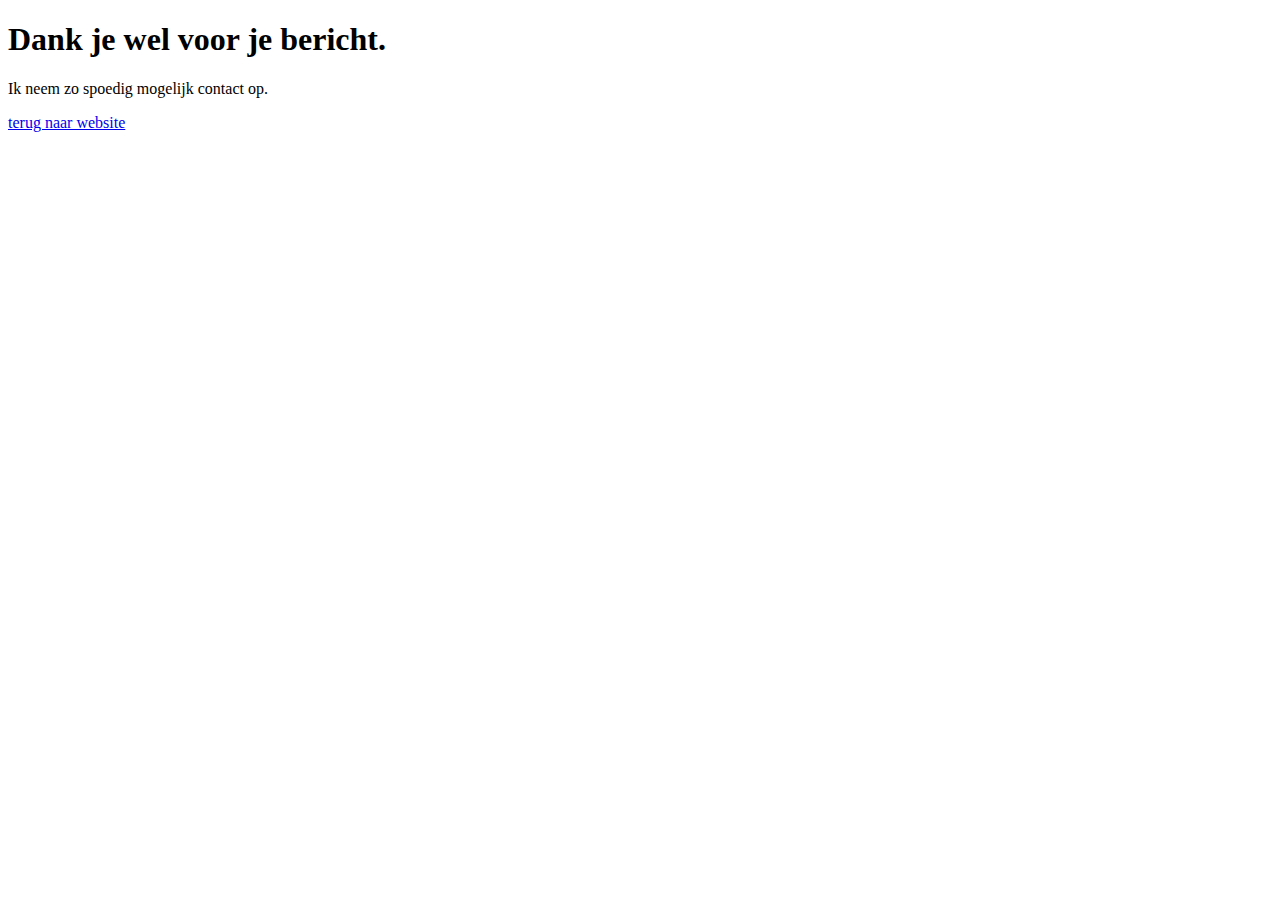
<file: thanks.html>
<!DOCTYPE html>
<html lang="en">
  <head>
    <meta charset="UTF-8" />
    <meta http-equiv="X-UA-Compatible" content="IE=edge" />
    <meta name="viewport" content="width=device-width, initial-scale=1.0" />
    <title>Thank you page</title>
  </head>
  <body>
    <h1>Dank je wel voor je bericht.</h1>
    <p>Ik neem zo spoedig mogelijk contact op.</p>
    <a class="button" href="https://jolijn0101.github.io/portfolio_website/">terug naar website</a>
  </body>
</html>
</file>
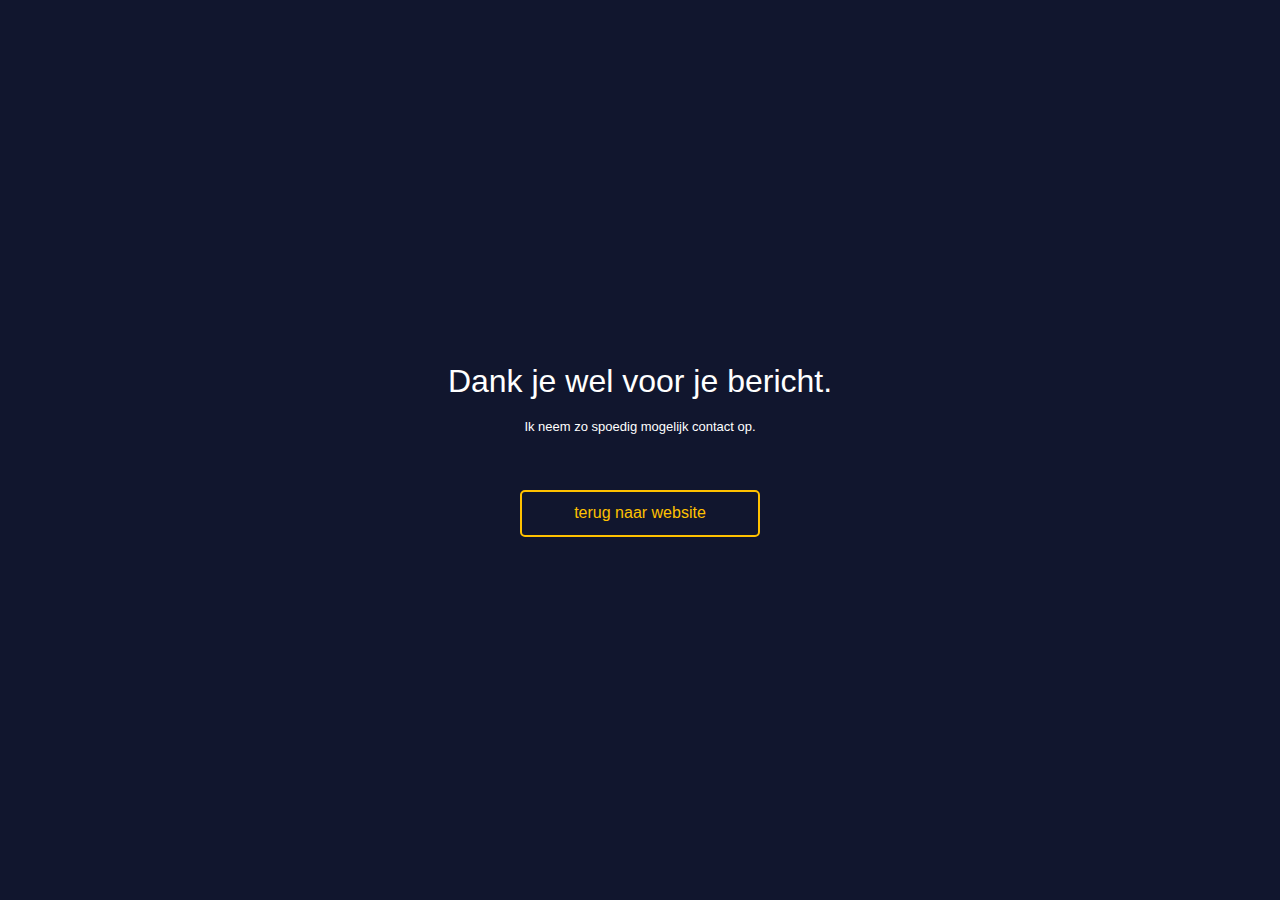
<file: verzonden.html>
<!DOCTYPE html>
<html lang="en">
  <head>
    <meta charset="UTF-8" />
    <meta http-equiv="X-UA-Compatible" content="IE=edge" />
    <meta name="viewport" content="width=device-width, initial-scale=1.0" />
    <link rel="stylesheet" href="style.css" />
    <title>Verzonden</title>
  </head>
  <body>
    <section id="verzonden">
      <h1>Dank je wel voor je bericht.</h1>
      <p>Ik neem zo spoedig mogelijk contact op.</p>
      <a class="button" href="https://jolijn0101.github.io/portfolio_website/">terug naar website</a>
    </section>
  </body>
</html>
</file>
<file: style.css>
/*=============== VARIABLES CSS ===============*/
:root {
  /*========== Colors ==========*/
  --first-color: rgb(17, 22, 46);
  --second-color: rgb(153, 153, 176);
  --third-color: rgb(181, 190, 219);
  --fourth-color: rgb(255, 255, 255);
  --fifth-color: rgb(255, 193, 0);

  /*========== Font and typography ==========*/
  /*.5rem = 8px | 1rem = 16px ...*/
  --h1-font-size: 1.8rem;
  --h2-font-size: 1.2rem;
  --h3-font-size: 1rem;
  --normal-font-size: 0.938rem;
  --small-font-size: 0.813rem;

  /*========== Font weight ==========*/

  --light: 100;
  --medium: 200;
  --bold: 400;
}

/*=============== BASE ===============*/
* {
  box-sizing: border-box;
  padding: 0;
  margin: 0;
}

html {
  scroll-behavior: smooth;
}

body {
  background-color: var(--first-color);
  color: white;
  font-family: 'Trispace', sans-serif;
  width: 100vw;
  height: 100vh;
  overflow-y: scroll;
  z-index: 1;
}

#over_mij,
#mijn_ervaring,
#projecten {
  display: flex;
  justify-content: center;
  align-items: center;
}

h1,
h2,
h3 {
  font-weight: var(--bold);
}

p {
  font-size: var(--small-font-size);
  font-weight: var(--light);
  line-height: 1.8rem;
}

a {
  text-decoration: none;
  color: var(--fourth-color);
}

ul {
  list-style: none;
}

/*=============== REUSABLE CSS CLASSES ===============*/
.button {
  cursor: pointer;
  font-family: 'Trispace', sans-serif;
  font-weight: var(--bold);
  font-size: 1rem;
  border: 2px solid var(--fifth-color);
  color: var(--fifth-color);
  border-radius: 5px;
  padding: 0.8em 1.5em;
  background-color: var(--first-color);
}

.button:hover {
  background-color: var(--fifth-color);
  color: var(--first-color);
  transition: 1s;
}

/*=============== BODY ===============*/
section:first-of-type {
  padding-top: 100px;
}

/*=============== HEADER & NAV ===============*/

#mobile_menu {
  display: none;
  position: fixed;
  z-index: 150;
  width: 100vw;
  height: 100vh;
  background-color: rgb(17, 22, 46);
}

#mobile_menu ul {
  line-height: 5rem;
  text-decoration: none;
  text-align: center;
  display: flex;
  flex-direction: column;
  align-items: center;
  justify-content: center;
  height: calc(100vh - 128px);
}

#mobile_menu .bx-x {
  color: var(--fourth-color);
  font-size: 3rem;
  padding: 0.5rem;
  margin-left: calc(100% - 64px);
}

header {
  position: fixed;
  background-color: var(--first-color);
  width: 100%;
  height: 100px;
  z-index: 100;
  display: flex;
  justify-content: space-between;
  align-items: center;
  padding: 0px 50px;
}

header nav {
  display: flex;
  align-items: center;
}

header ul {
  display: flex;
  justify-content: space-between;
  align-items: center;
}

header li a {
  display: inline;
  font-weight: var(--bold);
  margin-right: 1.5rem;
  font-size: 1rem;
}

.bx-menu::before {
  display: none;
}

header .button {
  font-size: 1rem;
  margin-right: 0px;
}

#homepage_link_mobile:hover,
#over_mij_link_mobile:hover,
#mijn_ervaring_link_mobile:hover,
#projecten_link_mobile:hover,
#contact_link_mobile:hover,
#homepage_link:hover,
#over_mij_link:hover,
#mijn_ervaring_link:hover,
#projecten_link:hover,
#contact_link:hover {
  color: var(--fifth-color) !important;
}

header h1 {
  margin: 0px;
  font-size: 1.6rem;
}

@media screen and (max-width: 410px) {
  header {
    padding: 0px 25px;
  }
}

@media screen and (max-width: 890px) {
  #navigation {
    display: none;
  }
  .bx-menu::before {
    display: block;
    font-size: 3rem;
  }
}

@media screen and (max-width: 1045px) {
  header li a {
    font-size: 0.8rem;
  }
  header .button {
    font-size: 0.8rem;
  }
}

@media screen and (min-width: 2000px) {
  header,
  section {
    width: 80%;
    margin: auto;
  }
  header {
    margin: 0rem 10%;
  }
}

/*=============== Homepage ===============*/

#homepage {
  height: 100vh;
  width: 100vw;
  display: flex;
  flex-direction: column;
  justify-content: center;
  align-content: flex-start;
  padding-left: 150px;
}

#homepage h3 {
  font-weight: var(--font-medium);
  font-size: max(1rem, 3vw);
  margin-bottom: 2vw;
  opacity: 0;
  transform: translateY(-200px);
  transition: 2s;
}

#naam {
  display: flex;
  margin-bottom: 3vw;
  height: max(1.7rem, 5.65vw);
  min-width: 2rem;
}

#blokje {
  background-color: var(--fifth-color);
  height: max(1.7rem, 5.65vw);
  width: max(0.8rem, 3vw);
  transition: 0.2s;
  display: none;
}

#homepage h1 {
  display: none;
  color: var(--first-color);
  font-size: max(1.5rem, 5vw);
  width: -webkit-fit-content;
  width: -moz-fit-content;
  width: fit-content;
  font-weight: var(--bold);
}

#homepage h1 span {
  display: none;
  opacity: 0;
  transition: 0.2s;
  background-color: var(--fifth-color);
}

#homepage h2 {
  font-weight: var(--light);
  font-size: max(0.8rem, 1.5vw);
  width: 80%;
  line-height: max(1.2rem);
  opacity: 0;
  transform: translateY(200px);
}

#scroll_icon {
  width: 1.8rem;
  margin: 5rem 0rem 0rem calc(100% - 7%);
}

@media screen and (max-width: 900px) {
  #homepage {
    padding-left: 50px;
  }
}
@media screen and (max-width: 600px) {
  #scroll_icon {
    margin-left: calc(100% - 15%);
  }
}
@media screen and (max-width: 410px) {
  #homepage {
    padding-left: 25px;
  }
  #homepage h2 {
    padding-bottom: 20px;
  }
}
@media screen and (min-width: 2000px) {
  #homepage {
    padding-left: calc(10% + 50px);
  }
}

/*=============== Over mij ===============*/
#over_mij {
  padding: 7rem 0rem;
}

#over_mij_wrapper {
  transform: translateX(-100vh);
  opacity: 0;
  transition: 2s;
  width: 900px;
}

#over_mij h1 {
  margin-bottom: 2rem;
  font-size: var(--h1-font-size);
  margin-left: 1.2rem;
}

.over_mij_container {
  display: flex;
  height: 400px;
}

/*** tab menu ***/
.over_mij_container #menu {
  font-weight: var(--bold);
  border-left: 2px solid var(--second-color);
  font-size: var(--normal-font-size);
  flex: 3;
}

.over_mij_container #menu li {
  padding-top: 0.7rem;
  padding-bottom: 0.7rem;
  padding-left: 20px;
  line-height: 1.7rem;
  transform: translate(2px);
}

#mobile_menu_over_mij {
  display: none;
}

.over_mij_container #menu .menu_title_active1 {
  border-left: 6px solid var(--fifth-color);
  transform: translate(-4px);
}

.over_mij_container #menu li:hover {
  color: var(--fifth-color);
  cursor: pointer;
}

/*** tab content ***/
.tab_content {
  flex: 8;
}
.tab_content h3 {
  margin-bottom: 2rem;
}
/* default setting tab content */
#opleidingen_tab_content,
#hobbies_tab_content {
  display: none;
}
/* opleidingen */
#opleidingen_tab_content ul {
  display: grid;
  grid-template-columns: 1fr 1fr;
  gap: 2rem;
}
#opleidingen_tab_content li {
  display: flex;
}
#opleidingen_tab_content i {
  font-size: 2rem;
  flex: 1;
}
#opleidingen_tab_content p {
  flex: 6;
}
/* hobbies */
#hobbies_tab_content a {
  color: var(--fifth-color);
  display: flex;
}
#hobbies_tab_content i {
  font-size: 1.5rem;
  transform: translateY(0.2rem);
  transition: 0.5s;
}
#hobbies_tab_content a:hover i {
  transform: translate(1rem, 0.2rem);
}

/* for mobile 474 */
@media screen and (max-width: 820px) {
  #over_mij h1 {
    text-align: center;
    margin-left: 0rem;
  }
  #over_mij h3 {
    text-align: center;
  }
  .over_mij_container {
    flex-direction: column;
    width: 90vw;
    margin: auto;
    height: -webkit-fit-content;
    height: -moz-fit-content;
    height: fit-content;
  }
  /* tab menu */
  .over_mij_container #menu {
    display: flex;
    justify-content: center;
    border-left: none;
    border-bottom: 2px solid var(--second-color);
    margin-bottom: 3.5rem;
    gap: 0.5rem;
  }
  .over_mij_container #menu li {
    transform: translate(0px, 4px);
    padding: 0.5rem;
  }
  .over_mij_container #menu .menu_title_active1 {
    border-left: none;
    border-bottom: 6px solid var(--fifth-color);
    transform: translate(0px, 4px);
  }
  /* tab content */
  .tab_content {
    width: 80vw;
    margin: auto;
  }
  /* opleidingen */
  #opleidingen_tab_content ul {
    grid-template-columns: 1fr;
    margin: auto;
  }
}
@media screen and (min-width: 768px) {
  #over_mij h3 {
    text-align: left;
  }
}

/*=============== Mijn ervaring ===============*/
#mijn_ervaring {
  padding: 7rem 0rem;
  overflow-x: hidden;
}

#mijn_ervaring_wrapper {
  transform: translateX(100vh);
  opacity: 0;
  transition: 2s;
}

#mijn_ervaring_intro {
  text-align: center;
  width: 100%;
  max-width: 100rem;
  margin-bottom: 6rem;
}

#mijn_ervaring h1 {
  font-size: var(--h1-font-size);
  margin-bottom: 1.5rem;
}

#mijn_ervaring_intro p {
  width: 58%;
  margin: auto;
}

#mijn_ervaring h2 {
  font-size: var(--h2-font-size);
  padding-bottom: 1rem;
  margin: auto;
  border-bottom: 6px solid var(--fifth-color);
  width: -webkit-fit-content;
  width: -moz-fit-content;
  width: fit-content;
}

#competenties_container {
  width: 58%;
  margin: auto;
}

#competenties_menu ul {
  display: flex;
  justify-content: center;
  border-bottom: 2px solid var(--second-color);
  margin-bottom: 2.5rem;
}

#competenties_menu li {
  padding: 1.5rem;
  transform: translateY(4px);
  text-align: center;
  line-height: 1.5rem;
}

#competenties_menu li:hover {
  color: var(--fifth-color);
  cursor: pointer;
}

.menu_title_active2 {
  border-bottom: 6px solid var(--fifth-color);
}

#competenties_container h3 {
  display: none;
}

#grafisch_list,
#front-end_list,
#code-talen_list {
  line-height: 5.5rem;
  font-size: var(--normal-font-size);
  font-weight: var(--title-normal);
  display: grid;
  grid-template-columns: 1fr 1fr 1fr;
}

#mijn_ervaring img {
  width: 30px;
  margin-right: 2rem;
}

#grafisch_list li,
#front-end_list li,
#code-talen_list li {
  display: flex;
  align-items: center;
  font-size: var(--small-font-size);
  font-weight: var(--light);
  width: 14rem;
  margin: 1rem;
}

#front-end_list,
#code-talen_list {
  display: none;
}

@media screen and (max-width: 474px) {
  #competenties_container h3 {
    display: block;
    margin: auto;
    border-bottom: 6px solid var(--fifth-color);
    padding: 6rem 2rem 2rem 2rem;
    font-size: 1.5rem;
    margin-bottom: 2rem;
    line-height: 2rem;
    text-align: center;
  }
  #competenties_container h3:last-of-type {
    padding: 6rem 0rem 2rem 0rem;
  }

  #mijn_ervaring_intro {
    margin-bottom: 1rem;
  }
  #competenties_menu {
    display: none;
  }
  #grafisch_list li,
  #front-end_list li,
  #code-talen_list li {
    width: 250px;
  }

  #grafisch_list,
  #front-end_list,
  #code-talen_list {
    display: grid;
    justify-items: center;
    grid-template-columns: 1fr;
  }
}

@media screen and (max-width: 780px) {
  #grafisch,
  #front-end,
  #code-talen {
    height: 6rem;
  }
}
@media screen and (min-width: 474px) and (max-width: 1020px) {
  #grafisch_list,
  #front-end_list,
  #code-talen_list {
    grid-template-columns: 1fr 1fr;
  }
}
@media screen and (max-width: 1243px) {
  #competenties_container {
    width: 80%;
  }
}

/*=============== projecten ===============*/
#projecten {
  padding: 7rem 0rem;
}
#projecten_intro {
  margin: auto;
  margin-bottom: 6rem;
  text-align: center;
  max-width: 100rem;
  overflow-x: hidden;
}

#projecten_intro_wrapper {
  transform: translateX(-100vw);
  opacity: 0;
  transition: 2s;
}
#projecten_intro p {
  width: 60%;
  margin: auto;
}

#projecten_intro h1 {
  font-size: var(--h1-font-size);
  margin-bottom: 1.5rem;
}

#calculator,
#password_generator,
#notifications_pagina,
#hotel_jacana,
#jammming {
  margin: auto;
  margin-bottom: 4rem;
  overflow-x: hidden;
  padding-bottom: 4rem;
}

#calculator_wrapper,
#password_generator_wrapper,
#notifications_pagina_wrapper,
#hotel_jacana_wrapper,
#jammming_wrapper {
  margin: auto;
  display: flex;
  width: 90%;
  max-width: 100rem;
  justify-content: center;
  transform: translateX(100vw);
  transition: 2s;
}

#password_generator_wrapper,
#hotel_jacana_wrapper {
  transform: translateX(-100vw);
}

#jammming {
  margin-bottom: 0rem;
}

.project_text {
  width: clamp(366px, 478px, 620px);
}

.title-box {
  width: 70%;
  border-bottom: 2px solid var(--third-color);
  display: flex;
  justify-content: flex-end;
  text-align: center;
  line-height: 2rem;
}

video {
  width: 520;
  height: 340;
}

.password_generator-title {
  width: 78%;
}

.project p {
  margin: 1.5rem 0rem 2.5rem 2rem;
}

.project h2 {
  font-size: var(--h2-font-size);
  padding: 1rem;
  border-bottom: 6px solid var(--fifth-color);
  width: -webkit-fit-content;
  width: -moz-fit-content;
  width: fit-content;
  transform: translateY(4px);
}

.project h3 {
  font-size: 0.8rem;
  margin-left: 2rem;
  margin-bottom: 0rem;
  line-height: 2rem;
}

.project h3 span {
  color: var(--fifth-color);
}

.icon-info {
  display: flex;
  justify-content: space-between;
  align-content: flex-end;
}

.code-talen p {
  font-size: var(--small-font-size);
  margin-top: 0.5rem;
  margin-bottom: 0px;
}
.code-talen {
  display: flex;
  align-items: center;
}

.icon-info i {
  font-size: 1.8rem;
  margin-left: 1rem;
}

.icon-info i:hover {
  color: var(--fifth-color);
}

.icon-links {
  display: flex;
  align-items: flex-end;
  margin-right: 2rem;
}

.tooltip {
  display: none;
  position: absolute;
}

.github-page_link:hover .tooltip,
.github_link:hover .tooltip {
  position: absolute;
  display: block;
  font-size: 0.7rem;
  color: var(--first-color);
  background-color: var(--third-color);
  padding: 0.7rem;
  border-radius: 5px;
  transform: translateX(-10px);
  margin-top: 15px;
}

.github-page_link:hover .tooltip::before,
.github_link:hover .tooltip::before {
  position: absolute;
  content: '';
  width: 0;
  height: 0;
  border-left: 10px solid transparent;
  border-right: 10px solid transparent;
  border-bottom: 10px solid var(--third-color);
  margin-left: 18px;
  transform: translateY(-20px);
}

#github_account_link {
  height: 100px;
  opacity: 0;
  width: 100vw;
  padding: 0rem 2rem;
  overflow: hidden;
}

#github_account_link a {
  color: var(--fifth-color);
  display: flex;
  justify-content: center;
  margin-top: 2rem;
  line-height: 2rem;
  transition: 2s;
  transform: translateX(-100vw);
}
#github_account_link a i {
  font-size: 1.5rem;
  transform: translateY(0.3rem);
  transition: 0.5s;
}
#github_account_link a:hover i {
  transform: translate(1.5rem, 0.3rem);
}

@media screen and (max-width: 640px) {
  video {
    width: 80%;
    height: 50%;
  }
  .project_text {
    width: 75%;
  }
}

@media screen and (max-width: 993px) {
  #calculator_wrapper,
  #password_generator_wrapper,
  #notifications_pagina_wrapper,
  #hotel_jacana_wrapper,
  #jammming_wrapper {
    flex-direction: column;
    align-items: center;
  }
  .title-box {
    border-left: 2px solid var(--third-color);
    padding-top: 2rem;
  }
}

/*=============== contact ===============*/

#contact {
  width: 100%;
  padding: 7rem 0rem 16rem 0rem;
}

#contact_wrapper {
  transform: translateX(-100vh);
  opacity: 0;
  transition: 2s;
}

#contact_intro {
  margin: auto;
  text-align: center;
}

#contact_intro p {
  width: 50%;
  margin: 1.5rem auto 5rem auto;
}

#contact_container {
  display: flex;
  width: 80%;
  max-width: 100rem;
  margin: auto;
}

#contact_info {
  display: flex;
  flex-direction: column;
  align-items: center;
  justify-content: center;
  width: 50%;
  border-right: 2px solid var(--third-color);
  padding: 2rem 0rem;
}

#contact_info i {
  font-size: 5rem;
  margin-bottom: 1rem;
}

#contact_info a {
  color: var(--fifth-color);
  margin-top: 0.5rem;
  justify-self: flex-start;
}

#contact_info a i {
  font-size: 1.5rem;
  transform: translateY(5px);
  transition: 0.5s;
}
#contact_info a:hover i {
  transform: translate(15px, 5px);
}

.contact_info_box {
  display: flex;
  flex-direction: column;
  align-items: center;
}

.contact_info_box:first-of-type {
  margin-bottom: 3rem;
}

#contact_form {
  width: 50%;
  display: flex;
  align-items: center;
  justify-content: center;
}

#contact_form form {
  width: 80%;
}

#contact_form label {
  background-color: var(--first-color);
  padding: 0.8rem;
  margin: -5px 0rem 0px 10px;
  position: absolute;
  font-size: 1rem;
}

#contact_form input[type='text'],
#contact_form input[type='email'] {
  height: 4rem;
  margin-bottom: 2rem;
}

#contact_form input[type='text'],
#contact_form input[type='email'],
#contact_form textarea {
  padding: 1rem 1rem 1rem 1.5rem;
  width: 100%;
  background-color: var(--first-color);
  border: 2px solid var(--fourth-color);
  border-radius: 5px;
  color: var(--fourth-color);
  font-size: var(--small-font-size);
  font-family: 'Trispace', sans-serif;
  font-weight: var(--medium);
}

#contact_form input[type='text']:focus,
#contact_form input[type='text']:active,
#contact_form input[type='email']:focus,
#contact_form input[type='email']:active,
#contact_form textarea:focus,
#contact_form textarea:focus {
  outline: none;
  border: 2px solid var(--fifth-color);
}

#contact_form textarea {
  line-height: 2rem;
}

#contact_form button {
  margin-top: 1.5rem;
  font-size: var(--normal-font-size);
}

input:-webkit-autofill,
input:-webkit-autofill:focus {
  -webkit-transition: background-color 600000s 0s, color 600000s 0s;
  transition: background-color 600000s 0s, color 600000s 0s;
}

input::-webkit-contacts-auto-fill-button {
  background-color: var(--first-color);
}

@media screen and (max-width: 960px) {
  .contact_info_box {
    text-align: center;
  }
  .contact_info_box:first-of-type {
    margin-bottom: 0rem;
    margin-right: 2rem;
  }
  #contact_container {
    flex-direction: column;
    align-items: center;
    gap: 5rem;
  }
  #contact_info {
    border-right: none;
    flex-direction: row;
    width: 80%;
  }
  #contact_form {
    width: 80%;
  }
}

@media screen and (max-width: 633px) {
  #contact_info {
    flex-direction: column;
  }
  .contact_info_box:first-of-type {
    margin-right: 0rem;
    margin-bottom: 2rem;
  }
}

@media screen and (max-width: 500px) {
  #contact_form form {
    width: 100%;
  }
}

/*=============== footer ===============*/
footer {
  padding: 2rem;
  text-align: center;
  line-height: 1.5rem;
}

/*=============== verzonden ===============*/
#verzonden {
  padding-top: 0px;
  width: 100vw;
  height: 100vh;
  display: flex;
  flex-direction: column;
  align-content: center;
  justify-content: center;
  text-align: center;
}

#verzonden h1 {
  margin-bottom: 0.8rem;
}

#verzonden p {
  margin-bottom: 3rem;
}

#verzonden .button {
  width: 15rem;
  margin: 0rem auto;
}
</file>
